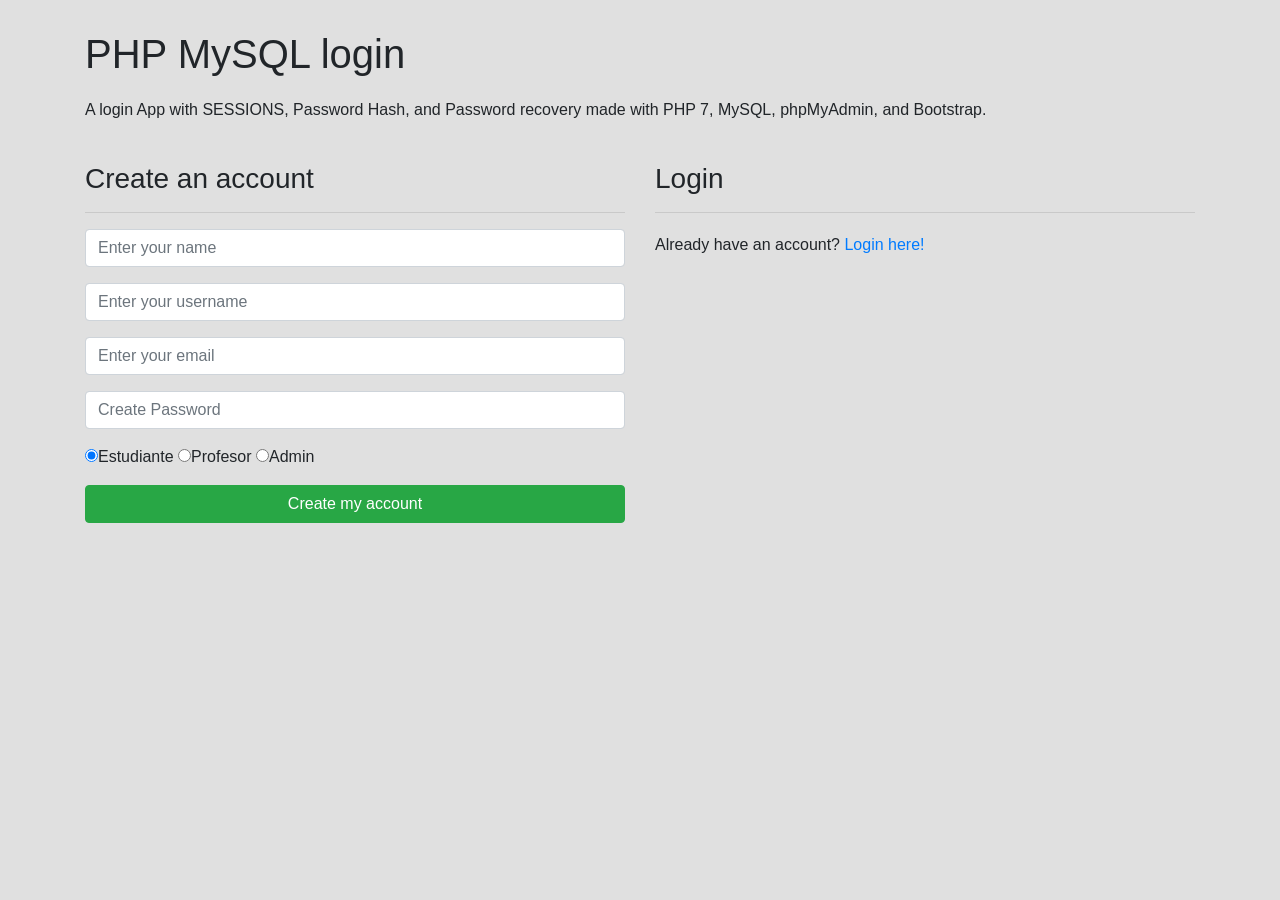
<file: producto2/index.html>
<!doctype html>

<html lang="en">
  <head>
    <title>Create an account or Login</title>
    
	<!-- Required meta tags -->
    <meta charset="utf-8">
    <meta name="viewport" content="width=device-width, initial-scale=1, shrink-to-fit=no">

    <!-- Bootstrap CSS -->
		<link rel="stylesheet" href="https://maxcdn.bootstrapcdn.com/bootstrap/4.0.0-beta.2/css/bootstrap.min.css" integrity="sha384-PsH8R72JQ3SOdhVi3uxftmaW6Vc51MKb0q5P2rRUpPvrszuE4W1povHYgTpBfshb" crossorigin="anonymous">
		<link rel="stylesheet" href="css/custom.css">
  </head>
  <body>
  
  <div class="container">
		<div class="row">
			<div class="col-sm-12">
				<h1>PHP MySQL login</h1>
				<p>A login App with SESSIONS, Password Hash, and Password recovery made with PHP 7, MySQL, phpMyAdmin, and Bootstrap.</p>		
			</div>
	</div>
	
	<div class="row">	
		<div class="col-sm-12 col-md-6 col-lg-6">
		
		<h3>Create an account</h3><hr />
		
		<form method="post" action="create-account.php" method="POST">
			<div class="form-group">				
				<input type="text" class="form-control" name="name" placeholder="Enter your name" required>			
			</div>
			
			<div class="form-group">				
				<input type="text" class="form-control" name="username" placeholder="Enter your username" required>			
			</div>
		  
			<div class="form-group">				
				<input type="email" class="form-control" name="email" aria-describedby="emailHelp" placeholder="Enter your email" required>
			</div>
		  
			<div class="form-group">				
				<input type="password" class="form-control" name="password" placeholder="Create Password" required>
			</div>
			
			<div class="form-group">        										
				<input type="radio" name="tabla" value="students" placeholder="Tabla" checked>Estudiante
				<input type="radio" name="tabla" value="teachers" placeholder="Tabla">Profesor
				<input type="radio" name="tabla" value="users_admin" placeholder="Tabla">Admin															
			</div>
		  
		  <button type="submit" class="btn btn-success btn-block">Create my account</button>
		</form>		
		</div>		
		<div class="col-sm-12 col-md-6 col-lg-6">
			<h3>Login</h3><hr />
			<p>Already have an account? <a href="login.html" title="Login Here">Login here!</a></p>
		</div>
	</div>
</div>
    <!-- Optional JavaScript -->
    <!-- jQuery first, then Popper.js, then Bootstrap JS -->
    <script src="https://code.jquery.com/jquery-3.2.1.slim.min.js" integrity="sha384-KJ3o2DKtIkvYIK3UENzmM7KCkRr/rE9/Qpg6aAZGJwFDMVNA/GpGFF93hXpG5KkN" crossorigin="anonymous"></script>
    <script src="https://cdnjs.cloudflare.com/ajax/libs/popper.js/1.12.3/umd/popper.min.js" integrity="sha384-vFJXuSJphROIrBnz7yo7oB41mKfc8JzQZiCq4NCceLEaO4IHwicKwpJf9c9IpFgh" crossorigin="anonymous"></script>
    <script src="https://maxcdn.bootstrapcdn.com/bootstrap/4.0.0-beta.2/js/bootstrap.min.js" integrity="sha384-alpBpkh1PFOepccYVYDB4do5UnbKysX5WZXm3XxPqe5iKTfUKjNkCk9SaVuEZflJ" crossorigin="anonymous"></script>
 
	</body>
</html>
</file>
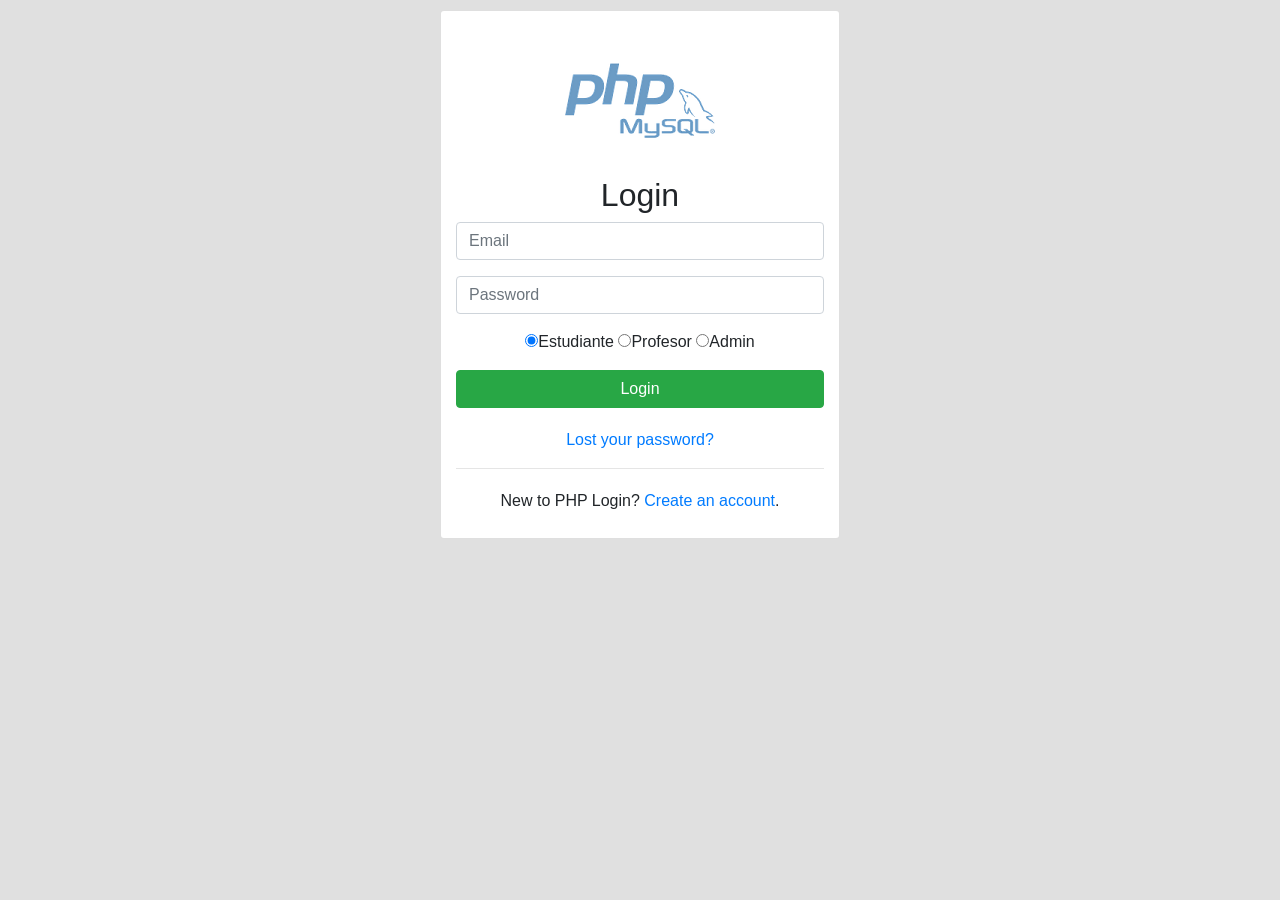
<file: producto2/login.html>
<!doctype html>
<html lang="en">
  <head>
    <title>PHP 7 Login</title>
	
    <!-- Required meta tags -->
    <meta charset="utf-8">
    <meta name="viewport" content="width=device-width, initial-scale=1, shrink-to-fit=no">

    <!-- Bootstrap CSS -->
	<link rel="stylesheet" href="https://maxcdn.bootstrapcdn.com/bootstrap/4.0.0-beta.2/css/bootstrap.min.css" integrity="sha384-PsH8R72JQ3SOdhVi3uxftmaW6Vc51MKb0q5P2rRUpPvrszuE4W1povHYgTpBfshb" crossorigin="anonymous"">
	<link rel="stylesheet" href="css/custom.css">
  </head>

  <body>
		<div class="container-fluid">
			<div class="row">
				<div class="col-lg-12">		
					<div class="card">
						<div class="loginBox">
							<img src="images/php-mysql-logo.png" class="img-responsive" alt="PHP MySQL logos">
							<h2>Login</h2>

							<form action="check-login.php" method="post">                           	
								<div class="form-group">									
									<input type="email" class="form-control input-lg" name="email" placeholder="Email" required>        
								</div>							
								<div class="form-group">        
									<input type="password" class="form-control input-lg" name="password" placeholder="Password" required>       
								</div>
								<div class="form-group">        										
									<input type="radio" name="tabla" value="students" placeholder="Tabla" checked>Estudiante
									<input type="radio" name="tabla" value="teachers" placeholder="Tabla">Profesor
									<input type="radio" name="tabla" value="users_admin" placeholder="Tabla">Admin															
								</div>
								<button type="submit" class="btn btn-success btn-block">Login</button>
							</form>
							<!-- Collapse a form when user click Lost your password? link-->
							<p><a href="#showForm" data-toggle="collapse" aria-expanded="false" aria-controls="collapse">Lost your password?</a></p>	
							<div class="collapse" id="showForm">
								<div class='well'>
									<form action="password-recovery.php" method="post">
										<div class="form-group">										
											<input type="email" class="form-control" name="email" placeholder="Enter the email associated with the password." required>
										</div>
										<div class="form-group">        										
											<input type="radio" name="tabla" value="students" placeholder="Tabla" checked>Estudiante
											<input type="radio" name="tabla" value="teachers" placeholder="Tabla">Profesor
											<input type="radio" name="tabla" value="users_admin" placeholder="Tabla">Admin															
										</div>
										<button type="submit" class="btn btn-dark">Recover Password</button>
									</form>								
								</div>
							</div>
													
							<hr><p>New to PHP Login? <a href="index.html" title="Create an account">Create an account</a>.</p>								
						</div><!-- /.loginBox -->	
					</div><!-- /.card -->
				</div><!-- /.col -->
			</div><!--/.row-->
		</div><!-- /.container -->

		<!-- Optional JavaScript -->
		<!-- jQuery first, then Popper.js, then Bootstrap JS -->
		<script src="https://code.jquery.com/jquery-3.3.1.slim.min.js" integrity="sha384-q8i/X+965DzO0rT7abK41JStQIAqVgRVzpbzo5smXKp4YfRvH+8abtTE1Pi6jizo" crossorigin="anonymous"></script>
		<script src="https://cdnjs.cloudflare.com/ajax/libs/popper.js/1.14.3/umd/popper.min.js" integrity="sha384-ZMP7rVo3mIykV+2+9J3UJ46jBk0WLaUAdn689aCwoqbBJiSnjAK/l8WvCWPIPm49" crossorigin="anonymous"></script>
		<script src="https://stackpath.bootstrapcdn.com/bootstrap/4.1.3/js/bootstrap.min.js" integrity="sha384-ChfqqxuZUCnJSK3+MXmPNIyE6ZbWh2IMqE241rYiqJxyMiZ6OW/JmZQ5stwEULTy" crossorigin="anonymous"></script>	
	</body>
</html>
</file>
<file: producto2/css/custom.css>
/* custom style for login page */
.card {    
    padding: 15px;
    max-width: 400px;
    height: auto;
    margin: 10px auto;
    text-align: center;
}
/* /end custom style for login page */

body {
    background-color: rgb(224, 224, 224);
}

p {
    margin-top: 20px;
    margin-bottom: 10px;
}

 h1, h3 {
    margin-top: 30px;
}
</file>
